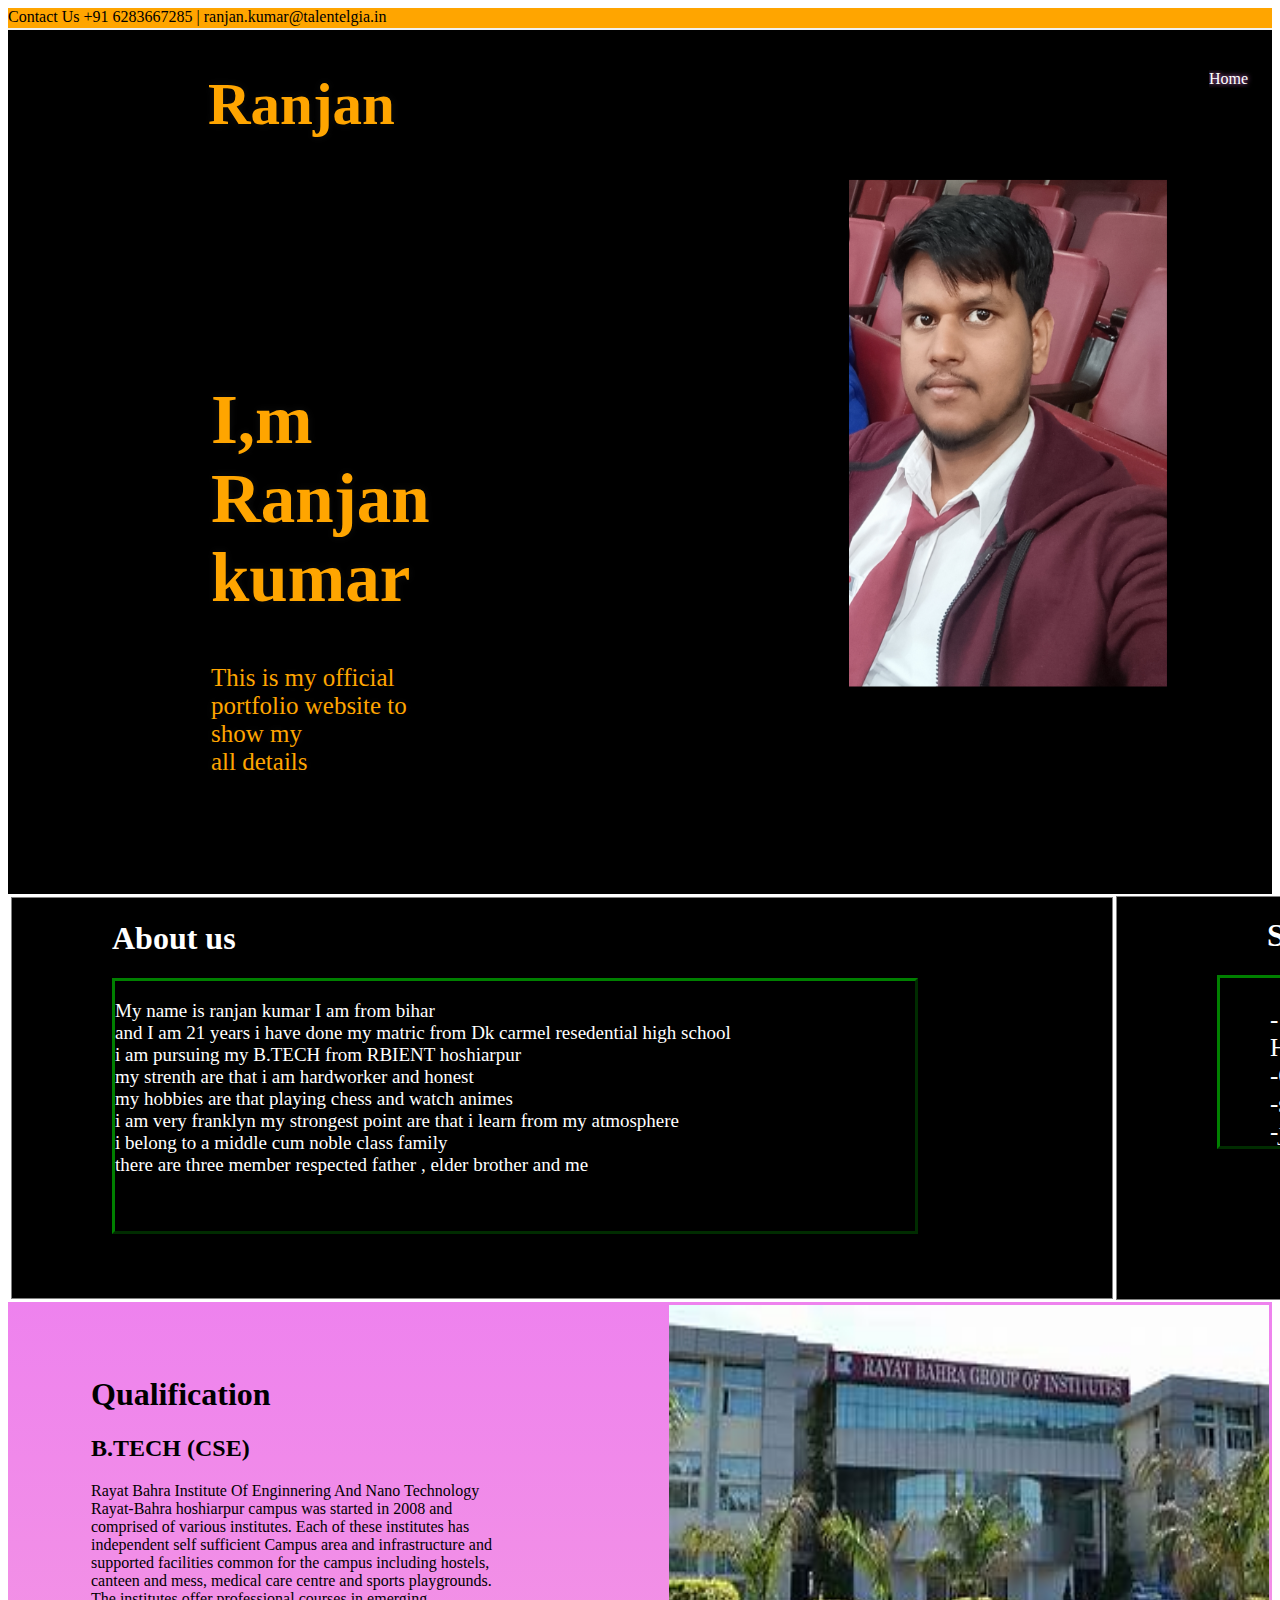
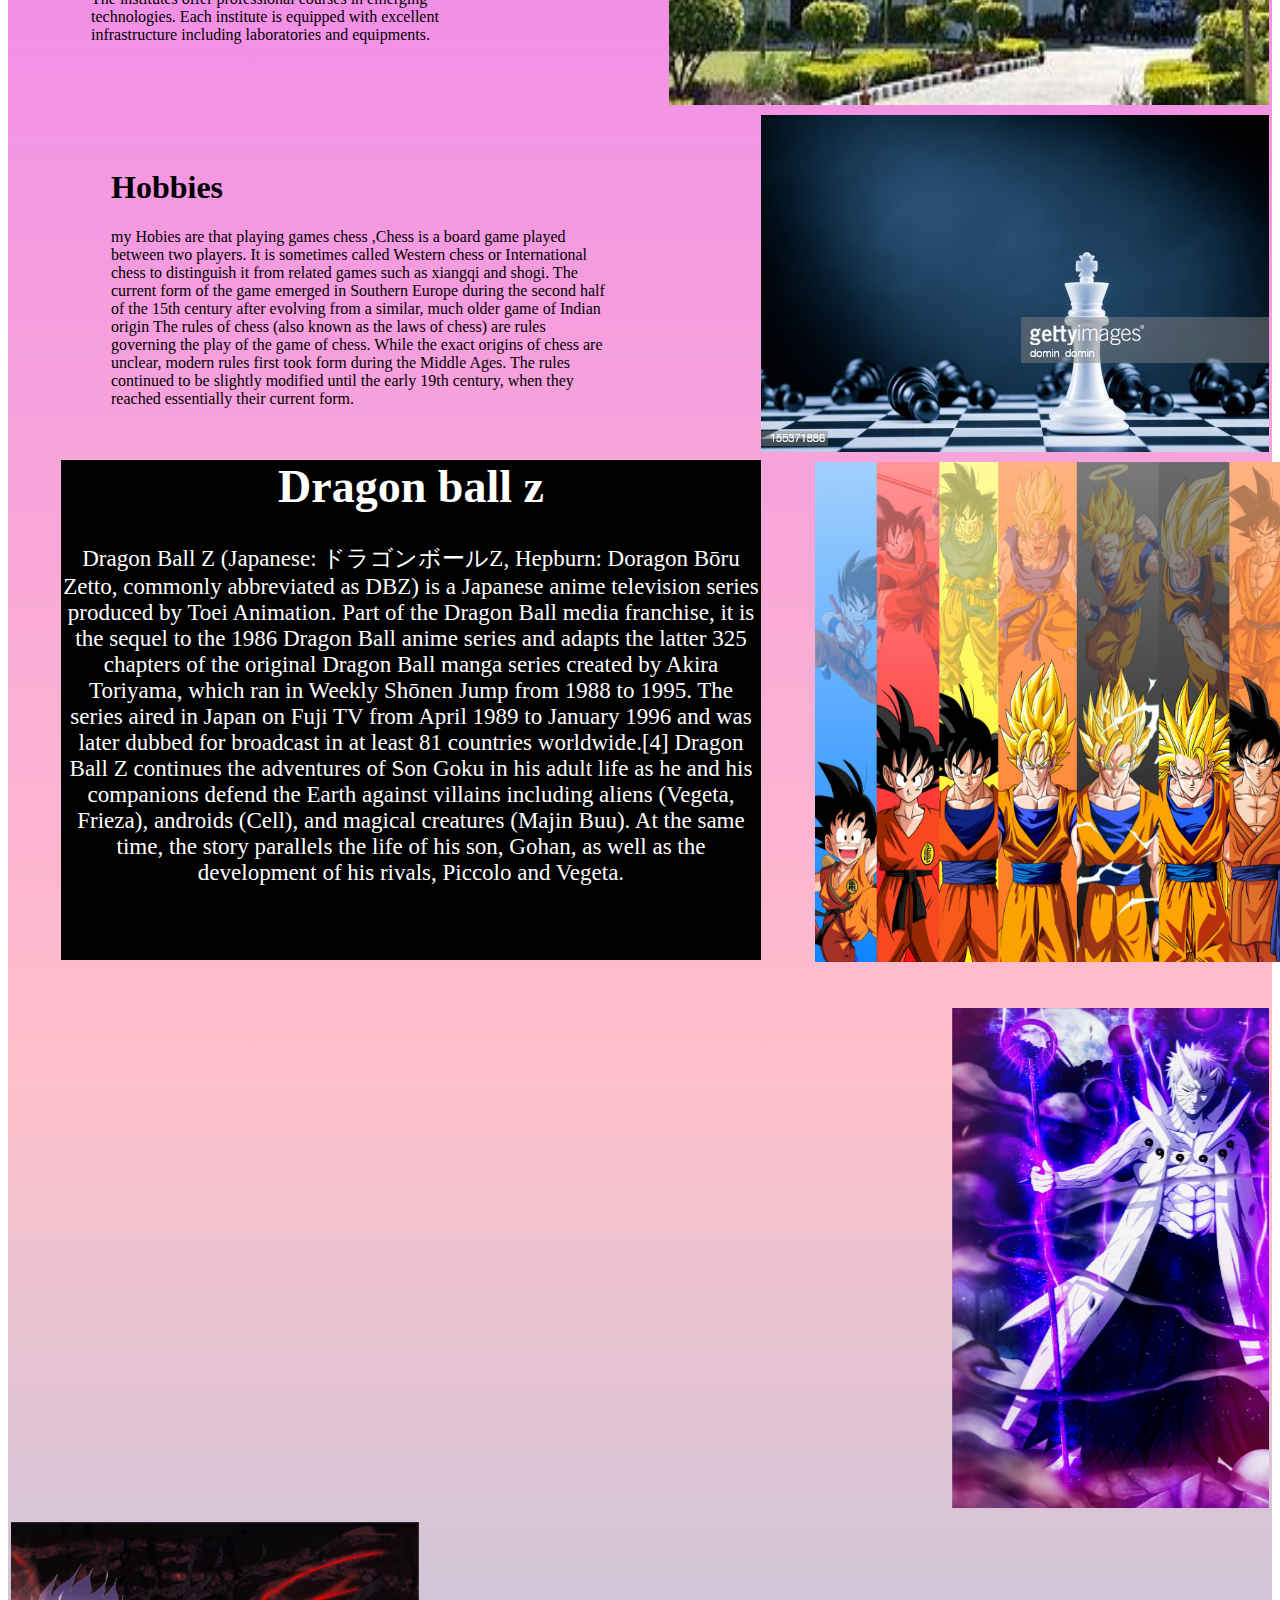
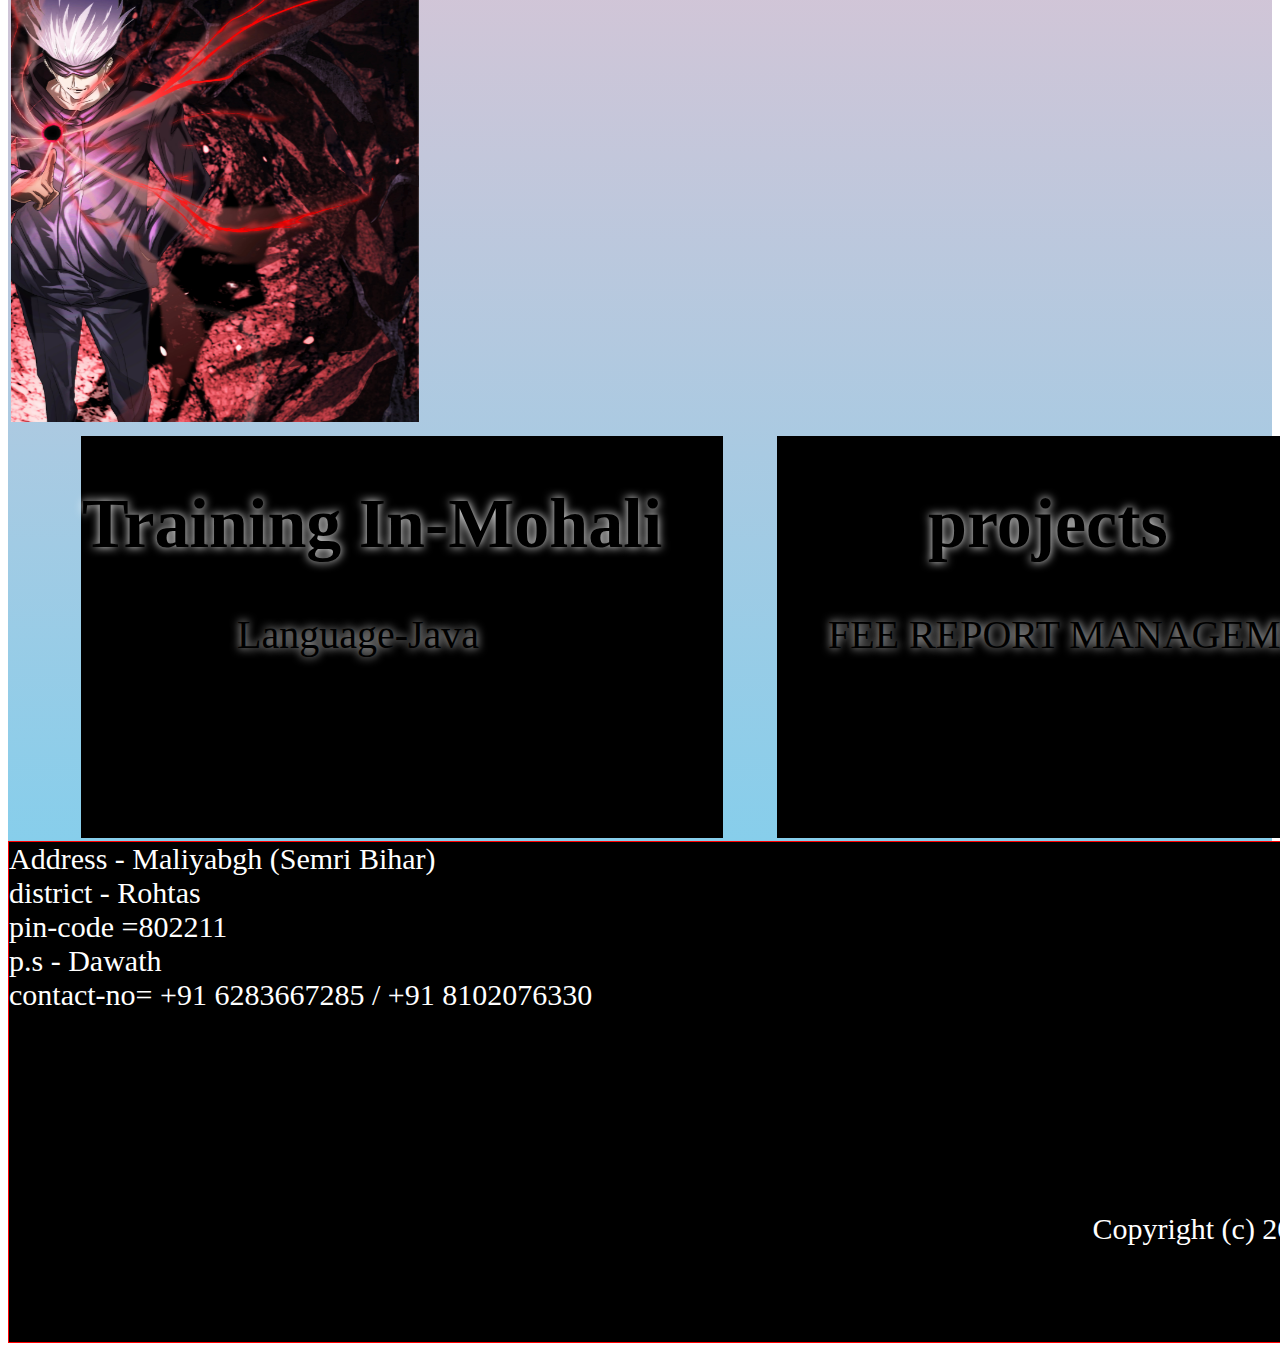
<file: index.html>
<!DOCTYPE html>
<html lang="en">

<head>
    <meta charset="UTF-8">
    <meta http-equiv="X-UA-Compatible" content="IE=edge">
    <meta name="viewport" content="width=device-width, initial-scale=1.0">
    <title>Document</title>
    <link rel="stylesheet" href="css/style.css">
    <script src="script/portfolio.js"></script>
</head>

<body>
    <div id="color">

        <div class="top">
            <div>
                Contact Us +91 6283667285 | ranjan.kumar@talentelgia.in
            </div>
        </div>

        <div id="hey">
            <object align="right">
                <my-header></my-header>
            </object>

            <h1 id="you">Ranjan</h1>
            <table>
                <tr>
                    <td>

                        <!-- <img src="cd46ranjan3dxx.jpg" alt=""> -->
                        <h1 id="how">I,m Ranjan kumar
                        </h1>

                        <p id="are">This is my official portfolio website to show my <br> all details</p>
                        <!-- <h1 class="how">Ranjan kumar</h1> -->
                    <td>
                        <img class="before" src="img/IMG20211111100943.png" alt="">
                    </td>
                    </td>
                </tr>
            </table> <br><br><br><br><br>

        </div>
    </div>

    <table>
        <tr>

            <td>
                <div id="basi">
                    <h1>About us</h1>
                    <div id="sequal"
                        style="border: 1px solid rgb(58, 43, 43); width: 800px; height: 250px; border: outset green; font-size: 19px;">
                        <p>My name is ranjan kumar I am from bihar <br> and I am 21 years i have done my matric from Dk
                            carmel resedential high school <br> i am pursuing my B.TECH from RBIENT hoshiarpur <br> my
                            strenth are
                            that i am hardworker and honest <br> my hobbies are that playing chess and watch animes <br>
                            i am very
                            franklyn my strongest point are that i learn from my atmosphere <br> i belong to a middle
                            cum
                            noble class family <br> there are three member respected father , elder brother and me</p>

                    </div>

                </div>


            </td>

            <td id="sick">
                <div>
                    <h1 id="close" style="margin-top: -130px; padding-left: 50px;">Skills</h1>
                    <div
                        style="font-size: 25px; border: 1px solid green ; border: outset green; padding-left: 50px; margin-right: 50px;">
                        <br> - HTML <br> -CSS
                        <br>
                        -sql <br>-java
                    </div>
                </div>
            </td>
        </tr>
    </table>
    <div id="my">
        <table>
            <tr>
                <td width="700px">
                    <h1 style="padding-left: 80px;"> Qualification</h1>

                    <h2 style="padding-left: 80px;">B.TECH (CSE)</h2>
                    <p style="padding-left: 80px;">Rayat Bahra Institute Of Enginnering And Nano Technology <br>
                        Rayat-Bahra hoshiarpur campus was
                        started in 2008 and comprised of various institutes. Each of these institutes has independent
                        self
                        sufficient Campus area and infrastructure and supported facilities common for the campus
                        including
                        hostels, canteen and mess, medical care centre and sports playgrounds. The institutes offer
                        professional courses in emerging technologies. Each institute is equipped with excellent
                        infrastructure including
                        laboratories and equipments.</p>
                <td><img style="width: 600px; height: 400px; padding-left: 150px;" src="img/rayat bahra.jpg" alt="">
                </td>
                </td>
            </tr>
        </table>
        <table>
            <tr>
                <td width="700px">
                    <h1 style=" padding-left: 100px;">Hobbies</h1>
                    <p style=" padding-left: 100px;">my Hobies are that playing games chess ,Chess is a board game
                        played
                        between two players. It is
                        sometimes called Western chess or International chess to distinguish it from related games such
                        as
                        xiangqi and shogi. The current form of the game emerged in Southern Europe during the second
                        half of
                        the 15th century after evolving from a similar, much older game of Indian origin The rules of
                        chess
                        (also known as the laws of chess) are rules governing the play of the game of chess. While the
                        exact
                        origins of chess are unclear, modern rules first took form during the Middle Ages. The rules
                        continued to be slightly modified until the early 19th century, when they reached essentially
                        their
                        current form.</p>
                <td><img style="padding-left: 150px;" src="img/chess.jpg" alt=""></td>
                </td>
            </tr>
        </table>
        <table>
            <tr>
                <td>
                    <div id="miss" style="margin-left: 50px;">
                        <h1>Dragon ball z</h1> Dragon Ball Z (Japanese: ドラゴンボールZ, Hepburn: Doragon Bōru Zetto, commonly
                        abbreviated as
                        DBZ) is a Japanese anime television series produced by Toei Animation. Part of the Dragon Ball
                        media
                        franchise, it is the sequel to the 1986 Dragon Ball anime series and adapts the latter 325
                        chapters
                        of the original Dragon Ball manga series created by Akira Toriyama, which ran in Weekly Shōnen
                        Jump
                        from 1988 to 1995. The series aired in Japan on Fuji TV from April 1989 to January 1996 and was
                        later dubbed for broadcast in at least 81 countries worldwide.[4]

                        Dragon Ball Z continues the adventures of Son Goku in his adult life as he and his companions
                        defend
                        the Earth against villains including aliens (Vegeta, Frieza), androids (Cell), and magical
                        creatures
                        (Majin Buu). At the same time, the story parallels the life of his son, Gohan, as well as the
                        development of his rivals, Piccolo and Vegeta.



                    </div>
                <td><img style="width: 680px; height: 500px; padding-left: 50px;"
                        src="img/wp6486592-dragon-ball-z-desktop-4k-wallpapers.jpg" alt=""></td>


                </td>
            </tr>
        </table> <br><br>
        <table>
            <tr>
                <td>
                    <marquee behavior="" direction="left" scrollamount="35">
                        <img style="height: 500px; width: 700px; padding-left: 40px;" src="img/598846.jpg" alt="">

                        <img style="height: 500px; width: 700px;" src="img/751213.png" alt="">
                    </marquee>
                </td>
            </tr>
        </table>
        <table>
            <tr>
                <td>
                    <marquee behavior="" direction="right" scrollamount="40px">
                        <img style="height: 500px; width: 700px; padding-left: 40px;" src="img/last.jpg" alt="">

                        <img style="height: 500px; width: 700px;  " src="img/1116286.jpg" alt="">
                    </marquee>
                </td>
            </tr>
        </table>
        <table>
            <tr>
                <td>
                    <div id="fixer">
                        <h1>Training In-Mohali</h1>
                        <p style="padding-left: 155px; font-size: 40px;">Language-Java </p>
                    </div>
                </td>
                <td>
                    <div id="fresh">
                        <h1 style="padding-left: 150px;">projects</h1>
                        <p style="padding-left: 50px;  font-size: 40px;">FEE REPORT MANAGEMENT</p>
                    </div>
                </td>
            </tr>
        </table>
    </div>
    <my-footer></my-footer>


</body>

</html>
</file>
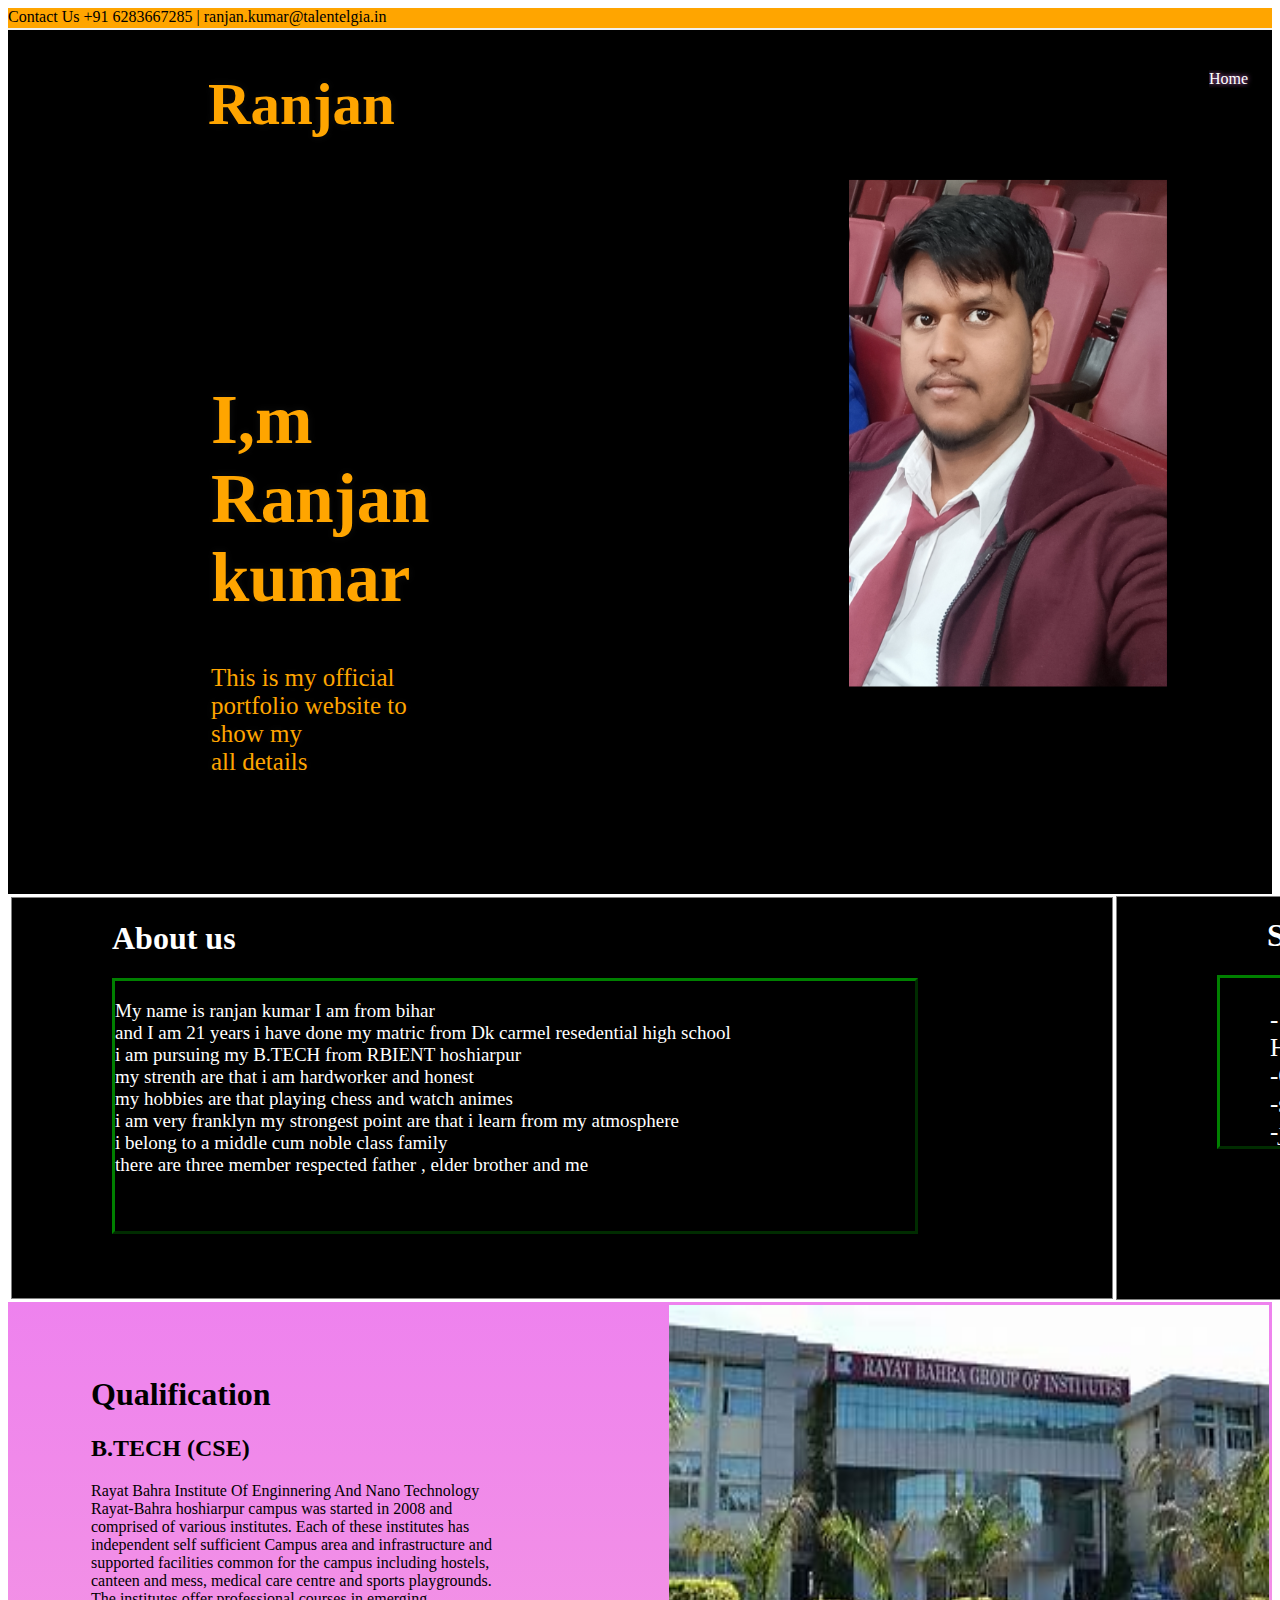
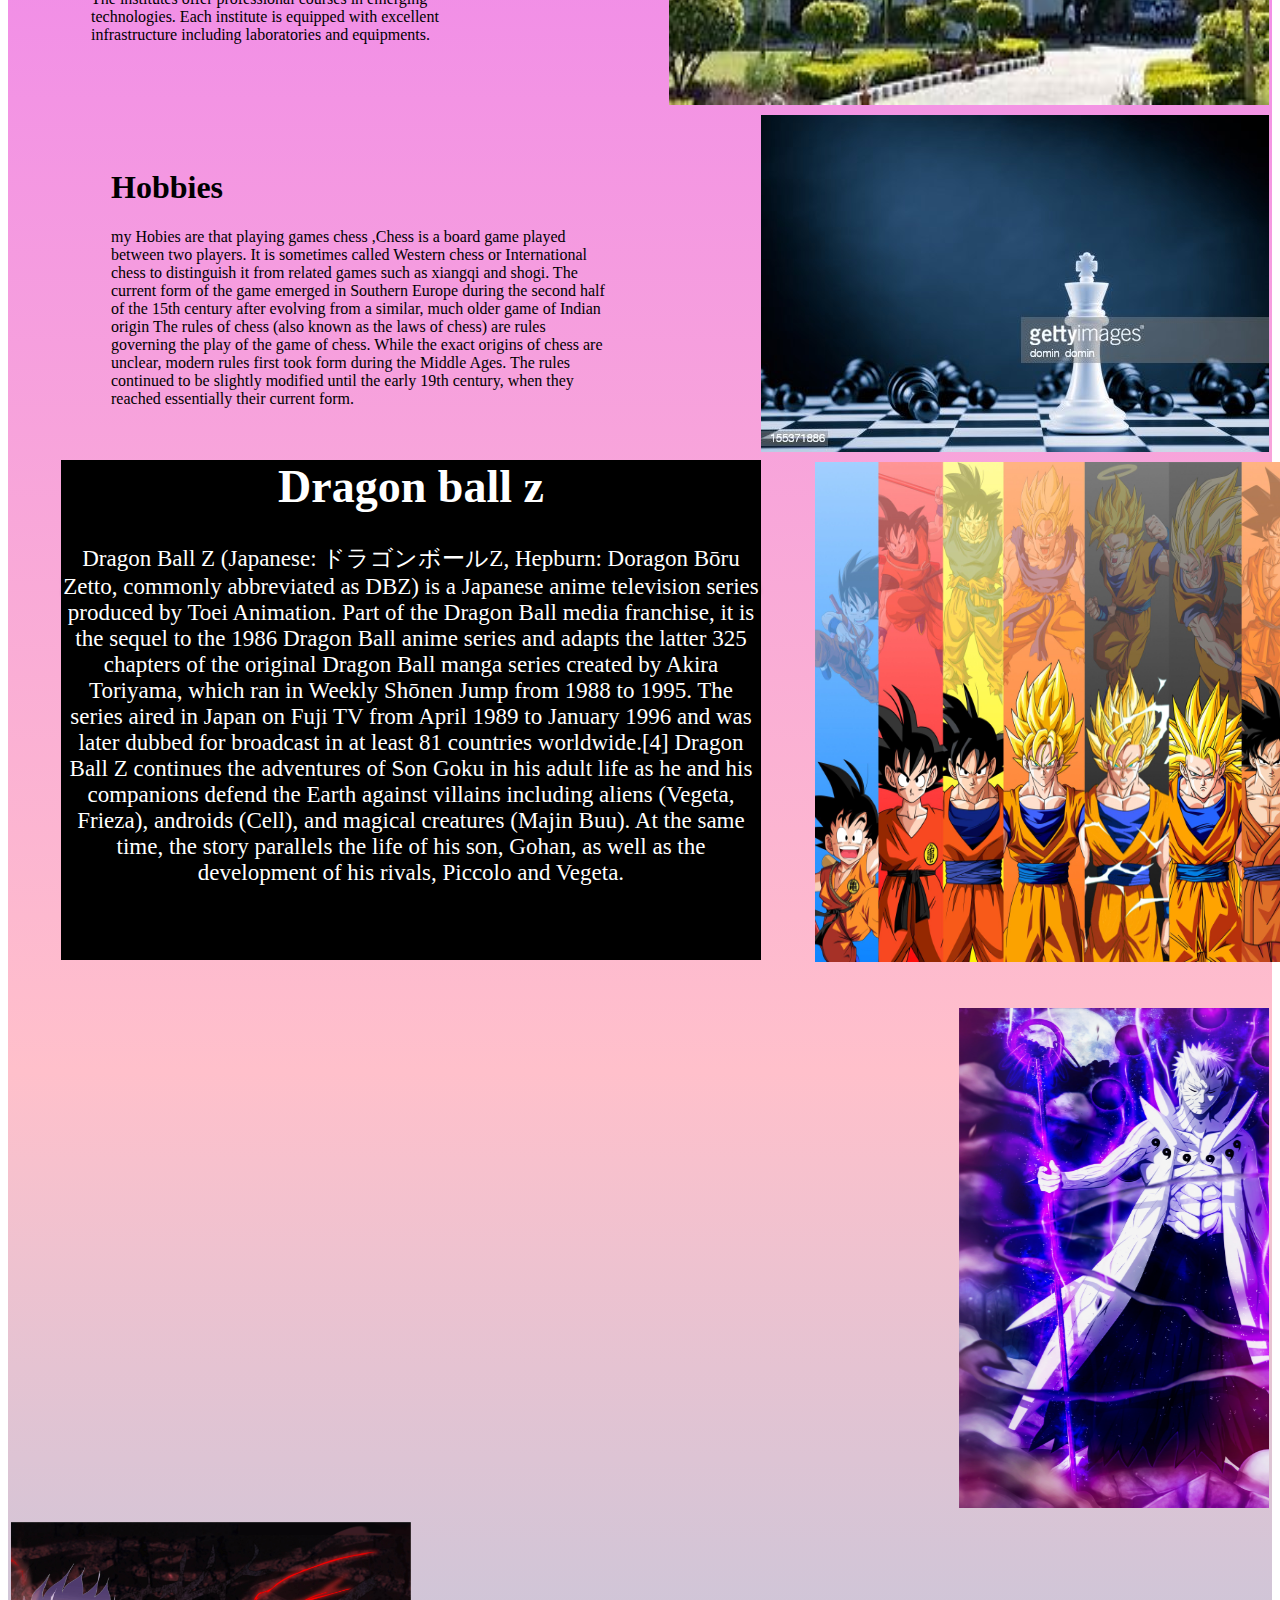
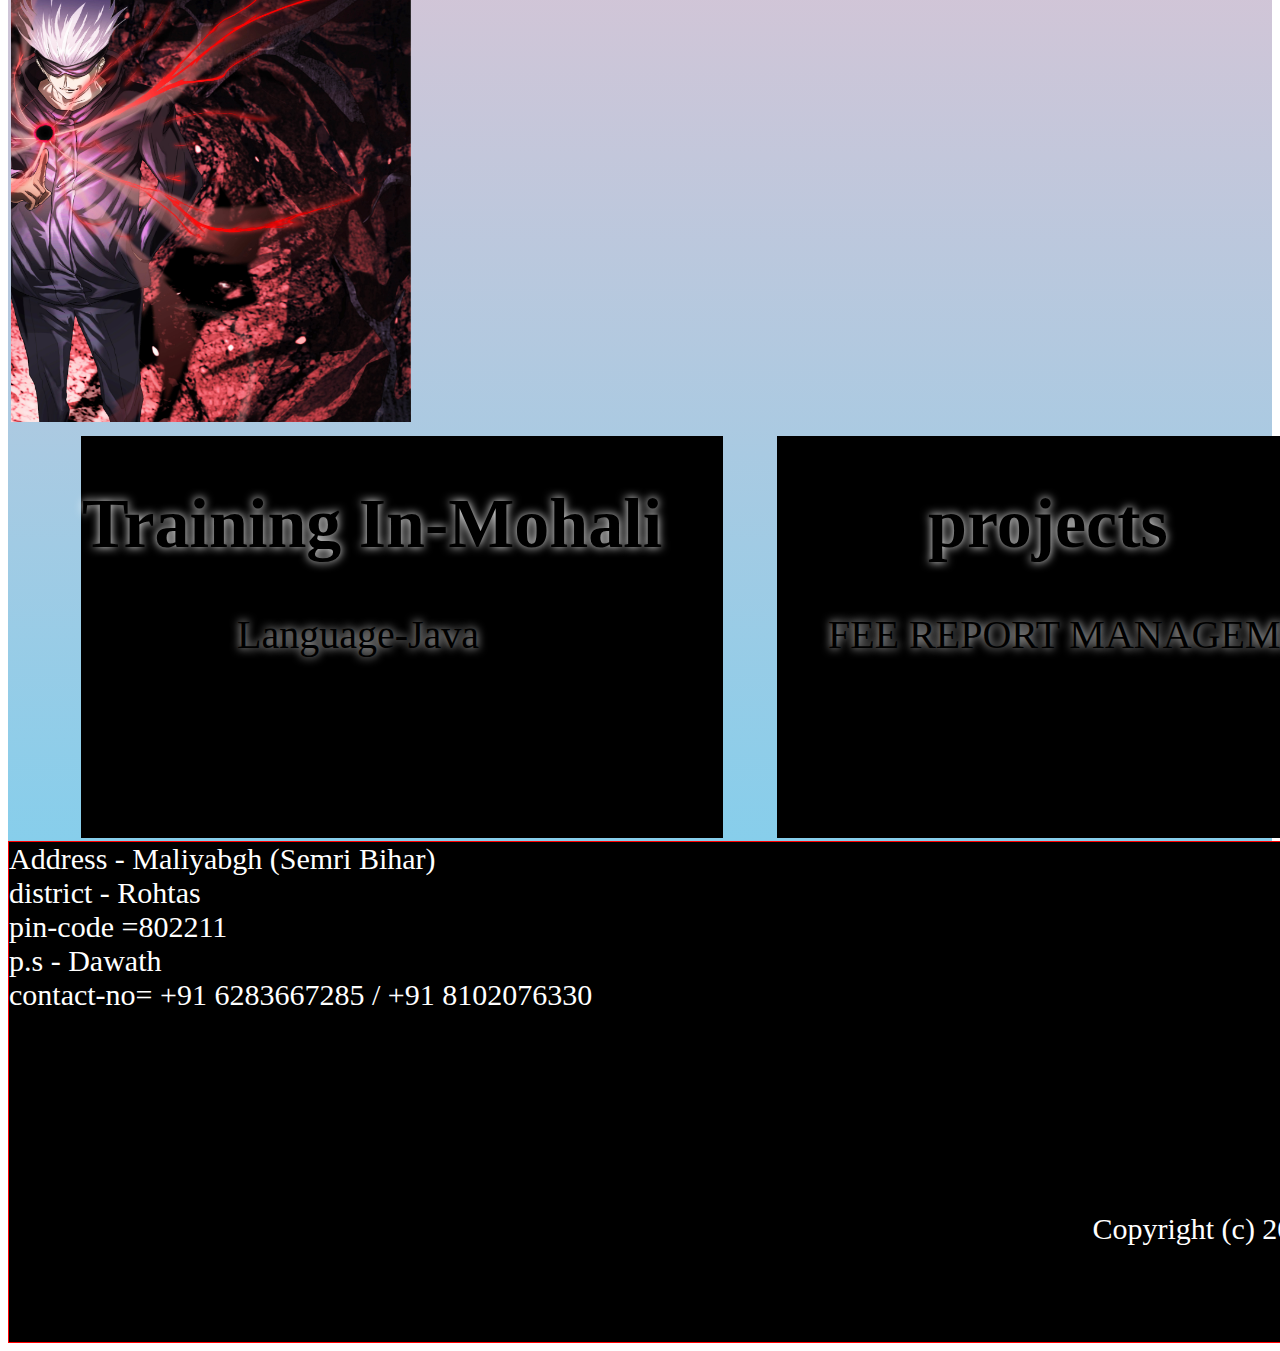
<file: portfolio.html>
<!DOCTYPE html>
<html lang="en">

<head>
    <meta charset="UTF-8">
    <meta http-equiv="X-UA-Compatible" content="IE=edge">
    <meta name="viewport" content="width=device-width, initial-scale=1.0">
    <title>Document</title>
    <link rel="stylesheet" href="css/style.css">
    <script src="script/portfolio.js"></script>
</head>

<body>
    <div id="color">

        <div class="top">
            <div>
                Contact Us +91 6283667285 | ranjan.kumar@talentelgia.in
            </div>
        </div>

        <div id="hey">
            <object align="right">
                <my-header></my-header>
            </object>

            <h1 id="you">Ranjan</h1>
            <table>
                <tr>
                    <td>

                        <!-- <img src="cd46ranjan3dxx.jpg" alt=""> -->
                        <h1 id="how">I,m Ranjan kumar
                        </h1>

                        <p id="are">This is my official portfolio website to show my <br> all details</p>
                        <!-- <h1 class="how">Ranjan kumar</h1> -->
                    <td>
                        <img class="before" src="img/IMG20211111100943.png" alt="">
                    </td>
                    </td>
                </tr>
            </table> <br><br><br><br><br>

        </div>
    </div>

    <table>
        <tr>

            <td>
                <div id="basi">
                    <h1>About us</h1>
                    <div id="sequal"
                        style="border: 1px solid rgb(58, 43, 43); width: 800px; height: 250px; border: outset green; font-size: 19px;">
                        <p>My name is ranjan kumar I am from bihar <br> and I am 21 years i have done my matric from Dk
                            carmel resedential high school <br> i am pursuing my B.TECH from RBIENT hoshiarpur <br> my
                            strenth are
                            that i am hardworker and honest <br> my hobbies are that playing chess and watch animes <br>
                            i am very
                            franklyn my strongest point are that i learn from my atmosphere <br> i belong to a middle
                            cum
                            noble class family <br> there are three member respected father , elder brother and me</p>

                    </div>

                </div>


            </td>

            <td id="sick">
                <div>
                    <h1 id="close" style="margin-top: -130px; padding-left: 50px;">Skills</h1>
                    <div
                        style="font-size: 25px; border: 1px solid green ; border: outset green; padding-left: 50px; margin-right: 50px;">
                        <br> - HTML <br> -CSS
                        <br>
                        -sql <br>-java
                    </div>
                </div>
            </td>
        </tr>
    </table>
    <div id="my">
        <table>
            <tr>
                <td width="700px">
                    <h1 style="padding-left: 80px;"> Qualification</h1>

                    <h2 style="padding-left: 80px;">B.TECH (CSE)</h2>
                    <p style="padding-left: 80px;">Rayat Bahra Institute Of Enginnering And Nano Technology <br>
                        Rayat-Bahra hoshiarpur campus was
                        started in 2008 and comprised of various institutes. Each of these institutes has independent
                        self
                        sufficient Campus area and infrastructure and supported facilities common for the campus
                        including
                        hostels, canteen and mess, medical care centre and sports playgrounds. The institutes offer
                        professional courses in emerging technologies. Each institute is equipped with excellent
                        infrastructure including
                        laboratories and equipments.</p>
                <td><img style="width: 600px; height: 400px; padding-left: 150px;" src="img/rayat bahra.jpg" alt=""></td>
                </td>
            </tr>
        </table>
        <table>
            <tr>
                <td width="700px">
                    <h1 style=" padding-left: 100px;">Hobbies</h1>
                    <p style=" padding-left: 100px;">my Hobies are that playing games chess ,Chess is a board game
                        played
                        between two players. It is
                        sometimes called Western chess or International chess to distinguish it from related games such
                        as
                        xiangqi and shogi. The current form of the game emerged in Southern Europe during the second
                        half of
                        the 15th century after evolving from a similar, much older game of Indian origin The rules of
                        chess
                        (also known as the laws of chess) are rules governing the play of the game of chess. While the
                        exact
                        origins of chess are unclear, modern rules first took form during the Middle Ages. The rules
                        continued to be slightly modified until the early 19th century, when they reached essentially
                        their
                        current form.</p>
                <td><img style="padding-left: 150px;" src="img/chess.jpg" alt=""></td>
                </td>
            </tr>
        </table>
        <table>
            <tr>
                <td>
                    <div id="miss" style="margin-left: 50px;">
                        <h1>Dragon ball z</h1> Dragon Ball Z (Japanese: ドラゴンボールZ, Hepburn: Doragon Bōru Zetto, commonly
                        abbreviated as
                        DBZ) is a Japanese anime television series produced by Toei Animation. Part of the Dragon Ball
                        media
                        franchise, it is the sequel to the 1986 Dragon Ball anime series and adapts the latter 325
                        chapters
                        of the original Dragon Ball manga series created by Akira Toriyama, which ran in Weekly Shōnen
                        Jump
                        from 1988 to 1995. The series aired in Japan on Fuji TV from April 1989 to January 1996 and was
                        later dubbed for broadcast in at least 81 countries worldwide.[4]

                        Dragon Ball Z continues the adventures of Son Goku in his adult life as he and his companions
                        defend
                        the Earth against villains including aliens (Vegeta, Frieza), androids (Cell), and magical
                        creatures
                        (Majin Buu). At the same time, the story parallels the life of his son, Gohan, as well as the
                        development of his rivals, Piccolo and Vegeta.



                    </div>
                <td><img style="width: 700px; height: 500px; padding-left: 50px;"
                        src="img/wp6486592-dragon-ball-z-desktop-4k-wallpapers.jpg" alt=""></td>


                </td>
            </tr>
        </table> <br><br>
        <table>
            <tr>
                <td>
                    <marquee behavior="" direction="left" scrollamount="35">
                        <img style="height: 500px; width: 700px; padding-left: 40px;" src="img/598846.jpg" alt="">

                        <img style="height: 500px; width: 700px;" src="img/751213.png" alt="">
                    </marquee>
                </td>
            </tr>
        </table>
        <table>
            <tr>
                <td>
                    <marquee behavior="" direction="right" scrollamount="40px">
                        <img style="height: 500px; width: 700px; padding-left: 40px;" src="img/last.jpg" alt="">

                        <img style="height: 500px; width: 700px;  " src="img/1116286.jpg" alt="">
                    </marquee>
                </td>
            </tr>
        </table>
        <table>
            <tr>
                <td>
                    <div id="fixer">
                        <h1>Training In-Mohali</h1>
                        <p style="padding-left: 155px; font-size: 40px;">Language-Java </p>
                    </div>
                </td>
                <td>
                    <div id="fresh">
                        <h1 style="padding-left: 150px;">projects</h1>
                        <p style="padding-left: 50px;  font-size: 40px;">FEE REPORT MANAGEMENT</p>
                    </div>
                </td>
            </tr>
        </table>
    </div>
    <my-footer></my-footer>


</body>

</html>
</file>
<file: css/style.css>
/* body{
    background-color:orange;} */


#how{
    margin-top: 200px; 
    margin-left: 200px;
    font-size: 69px;
    font-family: lucida calligraphy;
    color: orange;
    text-shadow: 0px 0px 10px rgb(15, 15, 15);
}
#are{
     /* margin-top: 400px;  */
    margin-left: 200px; 
    font-size: 25px;
    font-family: lucida calligraphy;
    color: orange;
    text-shadow: 0px 0px 10px rgb(15, 15, 15);
}
#you{
    
        /* margin-top: 400px;  */
       margin-left: 200px; 
       font-size: 59px;
       font-family: lucida calligraphy;
       color: orange;
       text-shadow: 0px 0px 10px rgb(15, 15, 15);}
        /* #my{
   
    margin-left: 200px;
    font-size: 69px;
    font-family: lucida calligraphy;
    color: orange;
    text-shadow: 0px 0px 10px rgb(15, 15, 15);
    background-color: orange;
   
} */
.before{
    height: 600px;
    width: 700px;
    /* float: right; */
    /* margin-left: 900px; */
    margin-top: -200px;
    margin-right: 100px;
}
.top{
	width:100%;
    height: 20px;
	background-color:orange !important;
	border-bottom:2px solid #f0f0f0;
}
#color{
    background-color: black;
}
#basi{
    border: 1px solid grey;
    background-color: black;
    width: 1000px;
    height: 400px;
    color: white;
    padding-left: 100px;
}
#sick{
    border: 1px solid grey;
    background-color: black;
    width: 400px;
    height: 400px;
    color: white;
    margin-right: -500px !important;
    padding-left: 100px;
   
}
#miss{
    /* border: 1px solid grey; */
    background-color: black;
    text-shadow: 0px 0px 5px black;
    font-size: 23px;
    text-align: center;
    width: 700px;
    height: 500px;
    margin-top: -40px;
  
    color: white;
/*   */
    /* opacity: 0.2; */
}
#fixer{
    border: 1px solid black;
    width: 640px;
    height : 400px;
    background-color: black;
    text-shadow: 0px 0px 10px white;
    font-size: 35px;
    margin-left: 70px;

}
#fresh{
    border: 1px solid black;
    width: 640px;
    height : 400px;
    background-color: black;
    text-shadow: 0px 0px 10px white;
    font-size: 35px;
    margin-left: 50px;

}
 
/* #pic{
    opacity: 1s;
} */
#my{
    background: linear-gradient(violet,pink,skyblue);
}
#hanuman{
    border: 1px solid red;
    height: 500px;
    width: 1490px;
    background-color: black;
    color: white;
    font-size: 30px;
}
#saras{
    text-align: right;
    margin-top: 200px;
}
a{
    text-decoration: none;
    color: white;
    /* padding-right: 250px; */
    text-shadow: 0px 0px 5px violet;
}
a:hover{
    border: 1px solid red;
    text-decoration: none;
    color: white;
    /* padding-right: 250px; */
    text-shadow: 0px 0px 5px violet;
}
</file>
